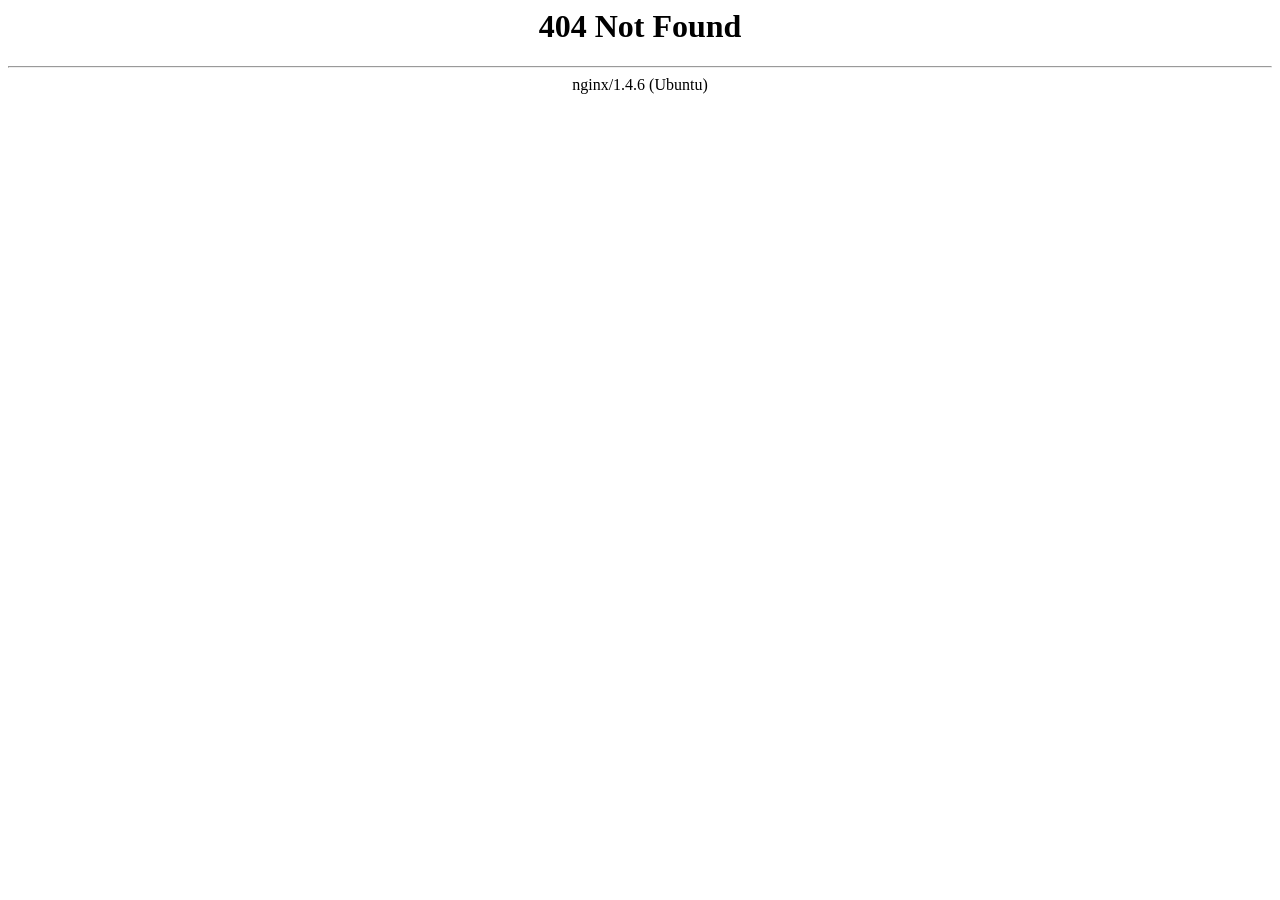
<file: IVMS/Content/built_in/component-emitter/index.html>
<html>
<head><title>404 Not Found</title><script type="text/javascript">
//<![CDATA[
try{if (!window.CloudFlare) {var CloudFlare=[{verbose:0,p:0,byc:0,owlid:"cf",bag2:1,mirage2:0,oracle:0,paths:{cloudflare:"/cdn-cgi/nexp/dok3v=1613a3a185/"},atok:"fd233958aac31dc7fd9b8168addf08e7",petok:"f9c256a72f8b12572c8acbdb8f0bc3ac98acc508-1459416709-1800",zone:"invoguesoft.com",rocket:"0",apps:{"ga_key":{"ua":"UA-56895490-1","ga_bs":"1"}},sha2test:0}];!function(a,b){a=document.createElement("script"),b=document.getElementsByTagName("script")[0],a.async=!0,a.src="//ajax.cloudflare.com/cdn-cgi/nexp/dok3v=e982913d31/cloudflare.min.js",b.parentNode.insertBefore(a,b)}()}}catch(e){};
//]]>
</script>
<script type="text/javascript">
/* <![CDATA[ */
var _gaq = _gaq || [];
_gaq.push(['_setAccount', 'UA-56895490-1']);
_gaq.push(['_trackPageview']);

(function() {
var ga = document.createElement('script'); ga.type = 'text/javascript'; ga.async = true;
ga.src = ('https:' == document.location.protocol ? 'https://ssl' : 'http://www') + '.google-analytics.com/ga.js';
var s = document.getElementsByTagName('script')[0]; s.parentNode.insertBefore(ga, s);
})();

/* ]]> */
</script>
</head>
<body bgcolor="white">
<center><h1>404 Not Found</h1></center>
<hr><center>nginx/1.4.6 (Ubuntu)</center>
</body>
</html>
</file>
